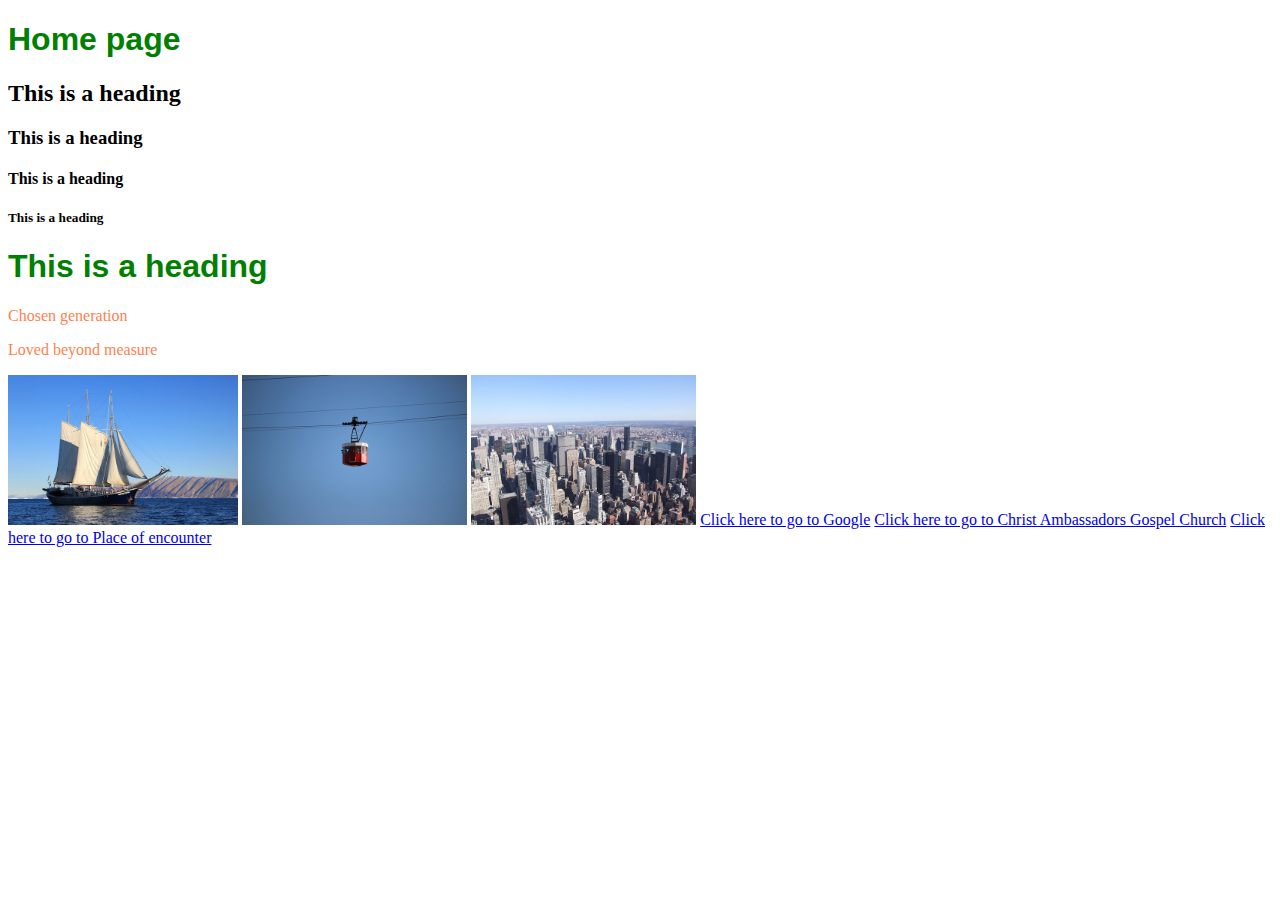
<file: index.html>
<!DOCTYPE html>
<html>
    <head>
         <link rel="stylesheet" href="style.css">
    </head>
    <body>
        <h1>Home page</h1>
        <h2>This is a heading</h2>
        <h3>This is a heading</h3>
        <h4>This is a heading</h4>
        <h5>This is a heading</h5>
        <h1>This is a heading</h1>
        <p>Chosen generation</p>
        <p>Loved beyond measure</p>
        <a href="boat.html"><img src="images/boat.jpg" height="150" /></a>
        <img src="images/cablecar.jpg" height="150" />
        <img src="images/city.jpg" height="150" />
        
        <a href="http://www.google.co.za">Click here to go to Google</a>
        <a href="https://cagc.co.za">Click here to go to Christ Ambassadors Gospel Church</a>
        <a href="about.html">Click here to go to Place of encounter</a>
    </body>
</html>
</file>
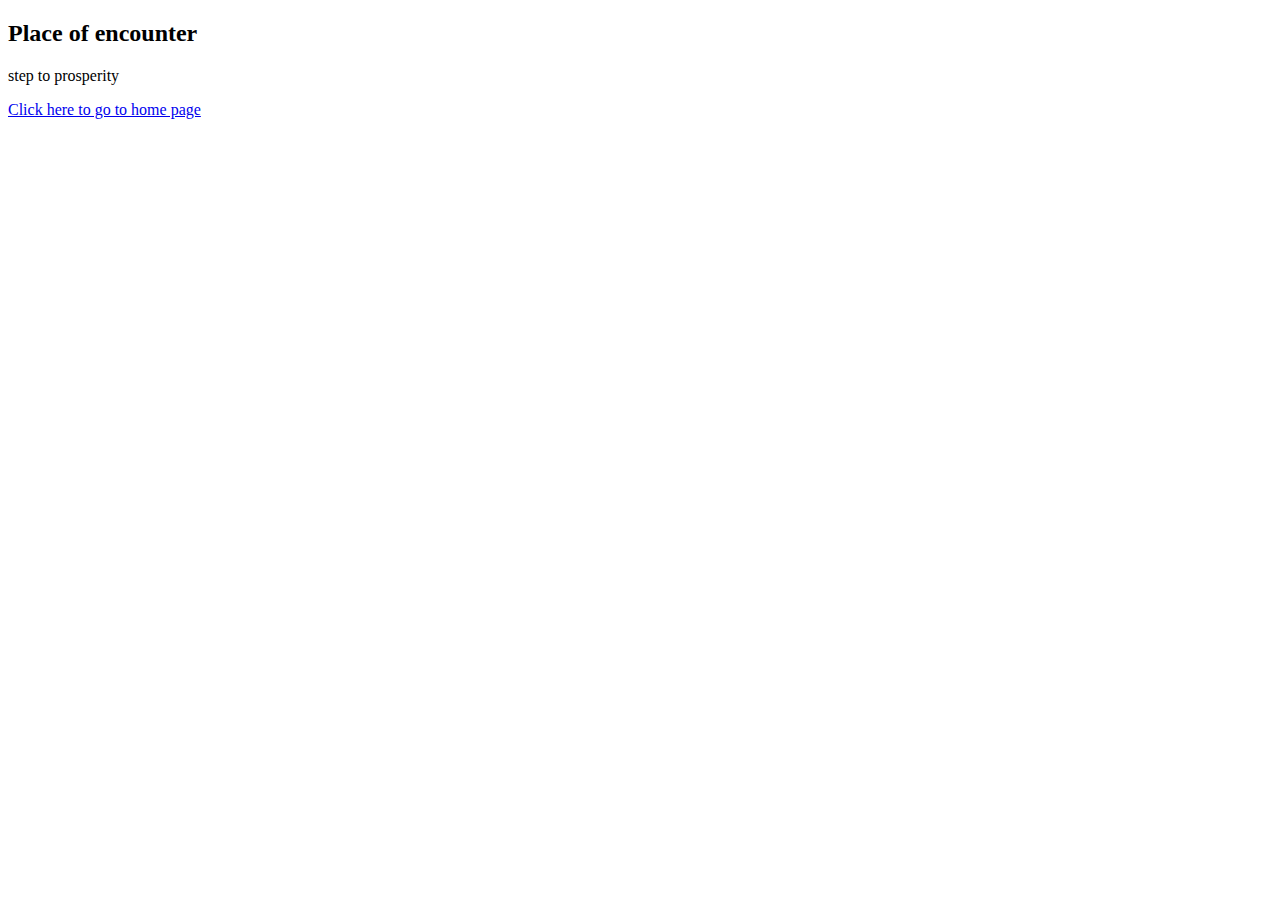
<file: about.html>
<!DOCTYPE html>
<html>
    <head>
    
    </head>
    <body>
        <h2>Place of encounter</h2>
        <p>step to prosperity </p>
        <a href="index.html">Click here to go to home page</a>
    </body>
</html>
</file>
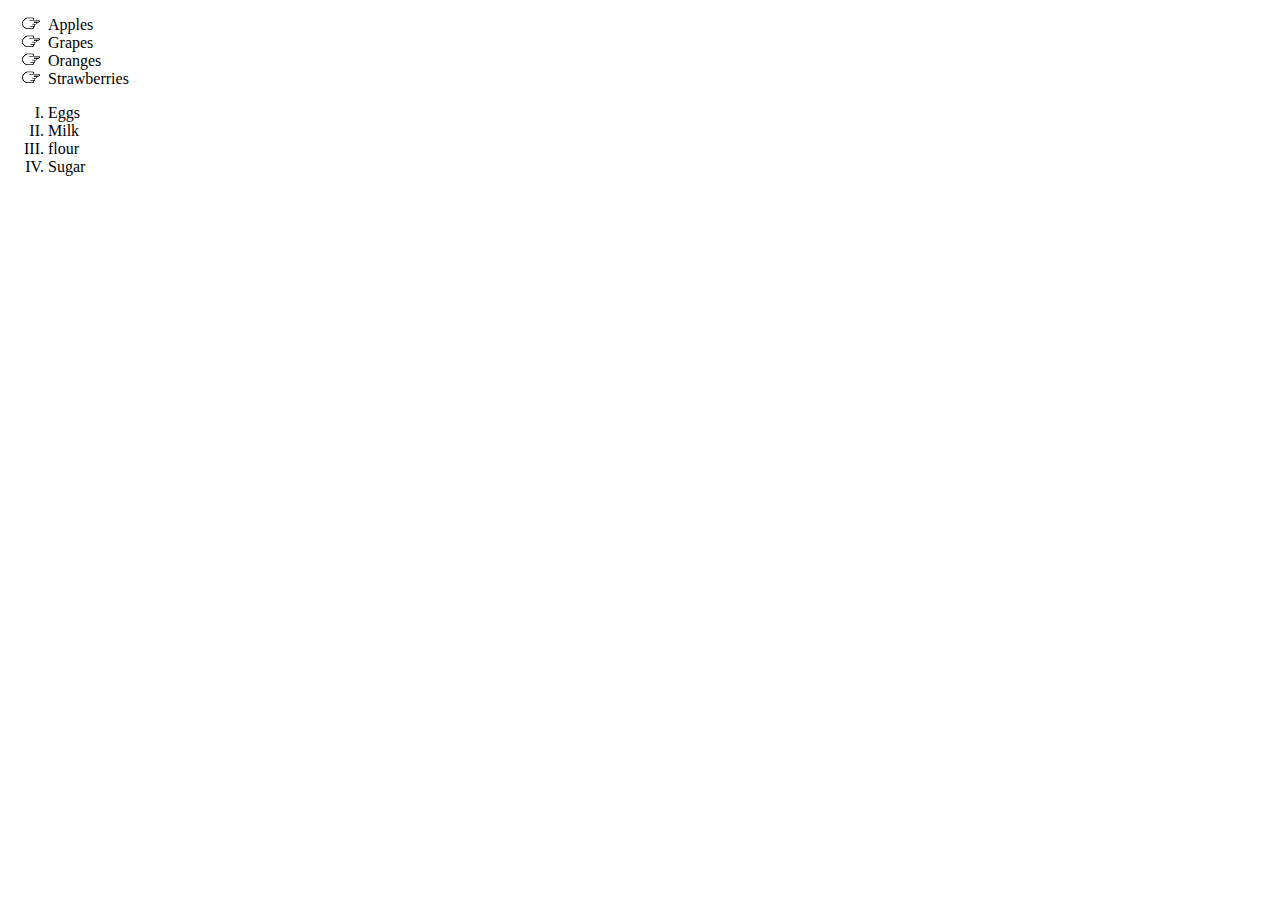
<file: lists.html>
<!DOCTYPE html>
<html>
    <head>
         <link rel="stylesheet" href="style.css">
    </head>
    <body>
        <ul>
            <li>Apples</li>
            <li>Grapes</li>
            <li>Oranges</li>
            <li>Strawberries</li>
        </ul>

        <ol>
            <li>Eggs</li>
            <li>Milk</li>
            <li>flour</li>
            <li>Sugar</li>
        </ol>
    </body>
</html>
</file>
<file: style.css>
h1{
    color: green;
    font-family: sans-serif;
}

p{
    color: coral;
    font-family: fantasy
}
ul{
    list-style-image: url('images/pointer-icon.png');
}
ol{
    list-style-type: upper-roman
}
#menu-bar a{
    font-family: Helvetica, sans-serif;
    text-decoration: none;
    background-color:aquamarine;
    padding: 5px;
}

#menu-bar a:hover{
    background-color:aqua;
    color: #ffffff;
}
</file>
